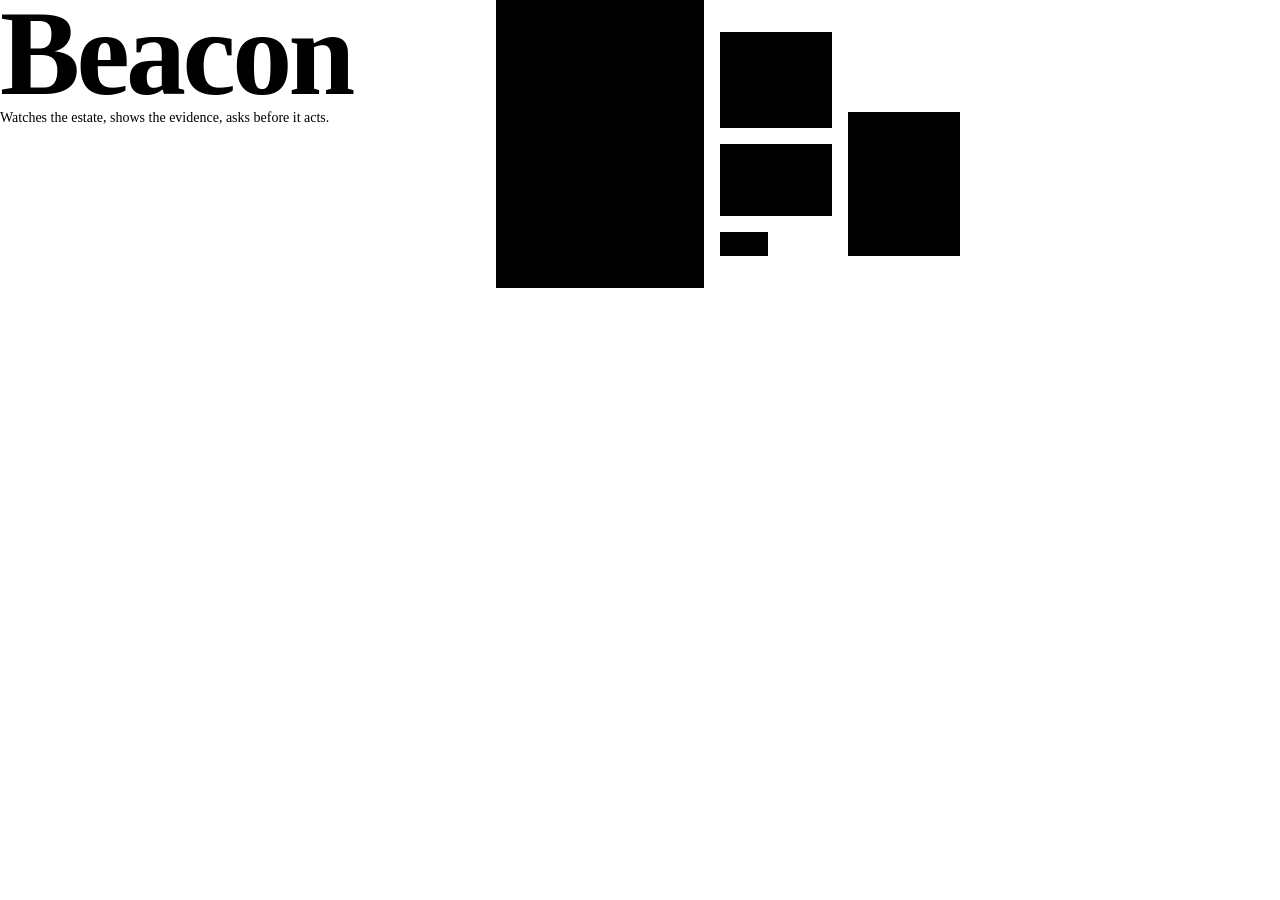
<file: design-system/project/components/Cover/preview.html>
<!-- @dsCard height=288 -->
<!doctype html>
<html lang="en">
<head>
<meta charset="utf-8">
<title>Beacon</title>
<style>
  html, body { margin:0; height:100%; }
  body { background:var(--surface); color:var(--ink); font-family:var(--font-sans); overflow:hidden; }
  .cover { position:relative; height:288px; overflow:hidden; }
  .art { position:absolute; top:0; left:480px; width:480px; height:288px; overflow:hidden; }
  .art svg { display:block; width:480px; height:288px; }
  .beam { fill:var(--beam); }
  .soft { fill:var(--beam-soft); }
  .amber { fill:var(--approve); }
  .red { fill:var(--critical); }
  .relief { fill:var(--line-strong); }
  .blk { rx:var(--radius-lg); }
  .sm { rx:var(--radius-sm); }
  .arc { fill:none; stroke:var(--surface); stroke-width:4; }
  .arc2 { fill:none; stroke:var(--beam); stroke-width:4; }
  .words { position:absolute; left:var(--space-6); bottom:var(--space-6); max-width:440px; }
  .name { margin:0; font-size:120px; line-height:.9; font-weight:600; letter-spacing:-.03em; color:var(--ink); }
  .tag { margin:var(--space-2) 0 0 4px; font-size:14px; line-height:20px; color:var(--ink-muted); }
</style>
</head>
<body>
<div class="cover">
<div class="art" aria-hidden="true">
<svg viewBox="0 0 480 288" width="480" height="288">
<!--
  blocks      beam 208×288 slab bleeding off the top and bottom at x=16 (the one accent, largest) · approve 112×96 at the slab's right shoulder (the awaiting state, the colour people learn second) · critical 48×24 once, small, it only means critical · line-strong 112×144 as relief bleeding off the right edge, with beam-soft 112×48 under it — ≈38% of 960×288
  arrangement one tall slab with satellites stepping down to the right; bottoms on the space-6 line, gutters space-4
  pattern     arcs, from the name itself and the README's "a beacon sweeps": five concentric quarter-arcs at a space-6 pitch cut out of the slab in surface, their centre at the slab's bottom-left corner, and two more in beam over the relief block so the sweep crosses the gutter
  scales      slab 208 = 13×space-4; satellites in space-4 multiples; arc pitch space-6 (32); corners radius-lg on blocks, radius-sm on the critical tag
-->
<rect class="beam blk" x="16" y="-16" width="208" height="320" rx="10"/>
<path class="arc" d="M16 272 A32 32 0 0 1 48 240"/>
<path class="arc" d="M16 240 A64 64 0 0 1 80 176"/>
<path class="arc" d="M16 208 A96 96 0 0 1 112 112"/>
<path class="arc" d="M16 176 A128 128 0 0 1 144 48"/>
<path class="arc" d="M16 144 A160 160 0 0 1 176 -16"/>
<rect class="amber blk" x="240" y="32" width="112" height="96" rx="10"/>
<rect class="red sm" x="240" y="232" width="48" height="24" rx="3"/>
<rect class="relief blk" x="368" y="112" width="128" height="144" rx="10"/>
<rect class="soft blk" x="240" y="144" width="112" height="72" rx="10"/>
<path class="arc2" d="M368 256 A192 192 0 0 1 400 112"/>
<path class="arc2" d="M400 256 A224 224 0 0 1 448 112"/>
</svg>
</div>
<div class="words">
  <h1 class="name">Beacon</h1>
  <p class="tag">Watches the estate, shows the evidence, asks before it acts.</p>
</div>
</div>
</body>
</html>
</file>
